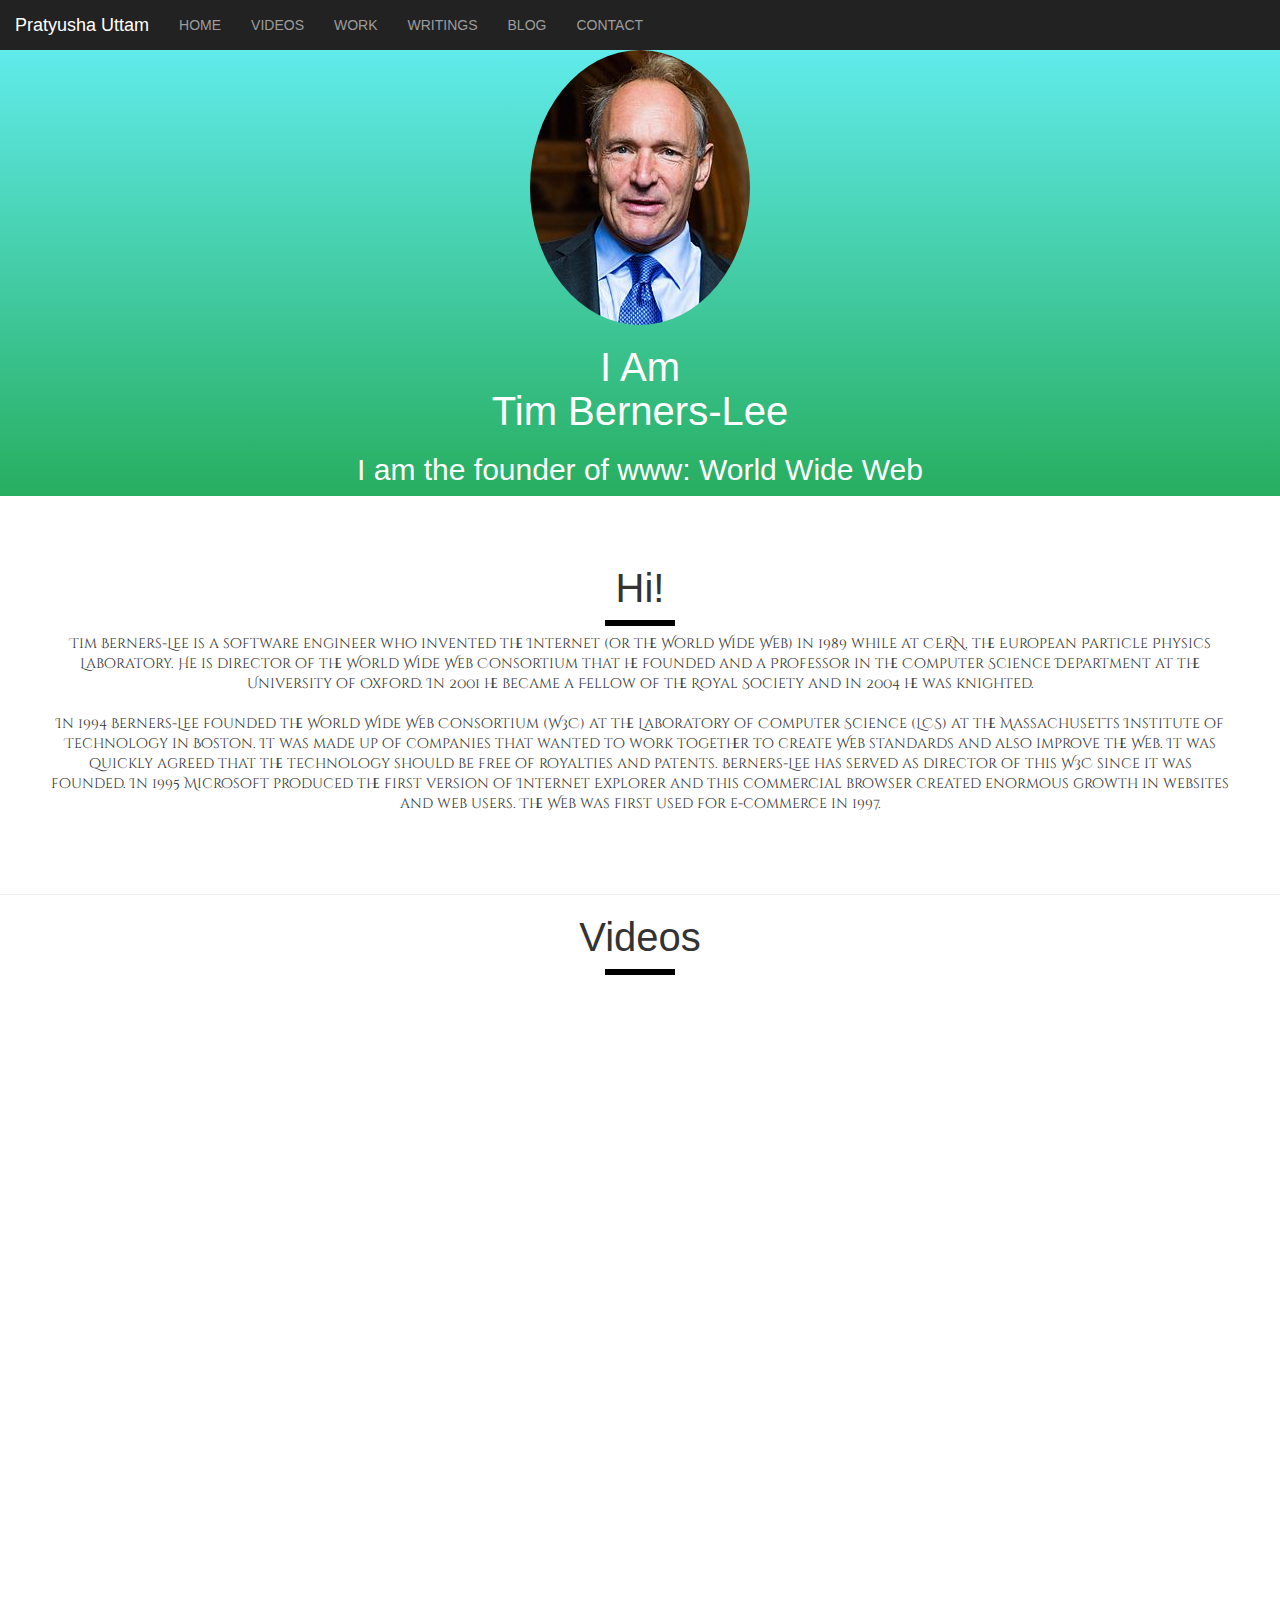
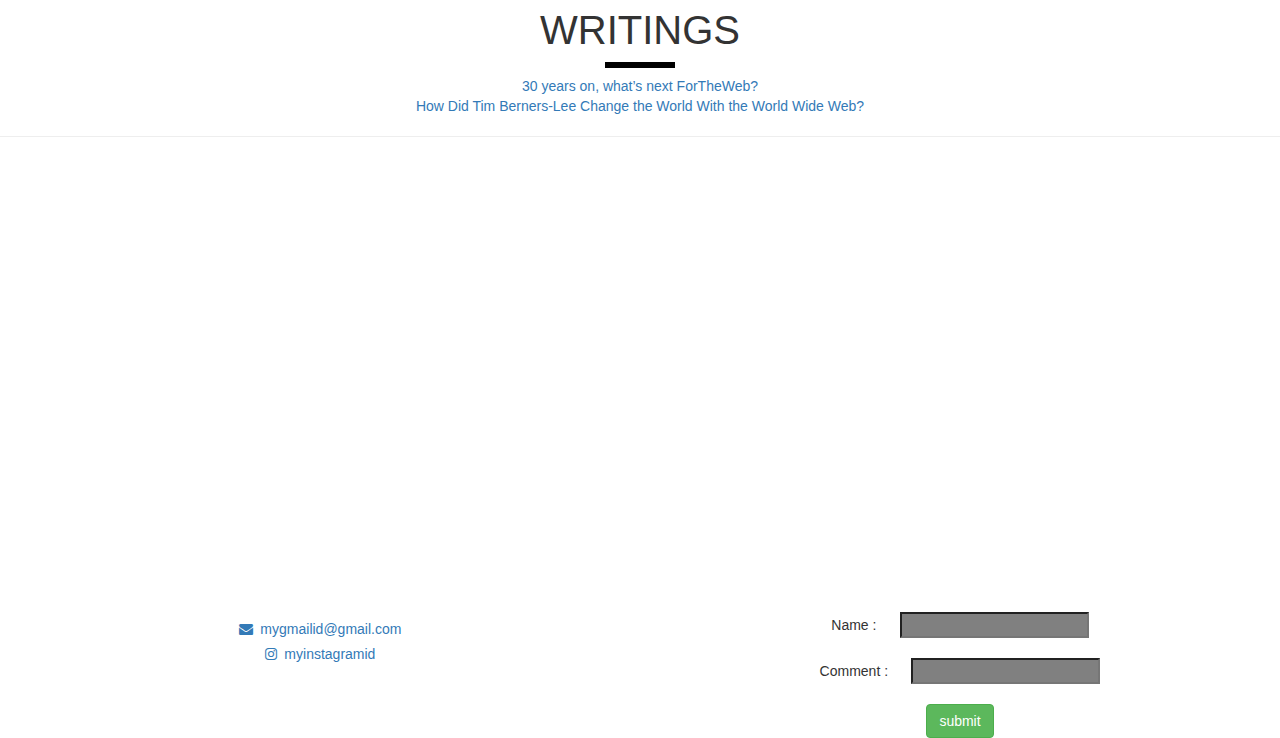
<file: index.html>
<!DOCTYPE html>
<html lang="en">

<head>
	<meta charset="utf-8">
	<meta name="viewport" content="width=device-width, initial-scale=1">

	<link rel="stylesheet" href="https://maxcdn.bootstrapcdn.com/bootstrap/3.4.0/css/bootstrap.min.css">

	<script src="https://ajax.googleapis.com/ajax/libs/jquery/3.4.1/jquery.min.js"></script>

	<script src="https://maxcdn.bootstrapcdn.com/bootstrap/3.4.0/js/bootstrap.min.js"></script>

	<title>Sir Tim Berners-Lee</title>

	<link href="https://fonts.googleapis.com/css?family=Cinzel+Decorative&display=swap" rel="stylesheet">

	<link rel="stylesheet" href="https://cdnjs.cloudflare.com/ajax/libs/font-awesome/4.7.0/css/font-awesome.min.css">

	<link rel="stylesheet" type="text/css" href="style.css">

</head>

<body>

	<nav class="navbar-inverse" style="position:sticky;top:0;z-index:99999">
		<div class="navbar-header">
			<button type="button" class="navbar-toggle" data-toggle="collapse" data-target="#myNavbar">
				<span class="icon-bar"></span>
				<span class="icon-bar"></span>
				<span class="icon-bar"></span>
			</button>
			<a class="navbar-brand" href="#">Pratyusha Uttam</a>
		</div>
		<div class="collapse navbar-collapse" id="myNavbar">
			<ul class="nav navbar-nav">
				<li><a href="#welcome">HOME</a></li>
				<li><a href="#videos">VIDEOS</a></li>
				<li><a href="#work">WORK</a></li>
				<li><a href="#writings">WRITINGS</a></li>
				<li><a href="#aboutMe">BLOG</a></li>
				<li><a href="#contact">CONTACT</a></li>
			</ul>
		</div>
	</nav>

	<section id="welcome">
		<img src="stbl.jpg" class="profile img-circle">
		<h1>I Am
			<br>
			<span id="name">Tim Berners-Lee</span>
		</h1>
		<h2> I am the founder of www: World Wide Web</h2>
	</section>


	<section id="bio">
		<h1>Hi!</h1>
		<div class="line"></div>
		<p>Tim Berners-Lee is a software engineer who invented the Internet (or the World Wide Web) in 1989 while at CERN, the European Particle Physics Laboratory.

			He is director of the World Wide Web Consortium that he founded and a Professor in the Computer Science Department at the University of Oxford.

			In 2001 he became a Fellow of the Royal Society and in 2004 he was knighted.<br><br>In 1994 Berners-Lee founded the World Wide Web Consortium (W3C) at the Laboratory of Computer Science (LCS) at the Massachusetts Institute of Technology in Boston. It was made up of companies that wanted to work together to create Web standards and also improve the Web. It was quickly agreed that the technology should be free of royalties and patents. Berners-Lee has served as director of this W3C since it was founded.

			In 1995 Microsoft produced the first version of Internet Explorer and this commercial browser created enormous growth in websites and web users.

			The Web was first used for e-commerce in 1997.</p>
	</section>

	<hr>
	<section id="videos">
		<h1>Videos</h1>
		<div class="line"></div>
		<br>
		<iframe src="https://www.youtube.com/embed/OM6XIICm_qo" frameborder="0" allow="accelerometer; autoplay; encrypted-media; gyroscope; picture-in-picture" allowfullscreen class="video1" height="500"> </iframe>
		<br>
		<br>

		<iframe height="500" src="https://www.youtube.com/embed/J8hzJxb0rpc" frameborder="0" allow="accelerometer; autoplay; encrypted-media; gyroscope; picture-in-picture" allowfullscreen class="video2"></iframe>
	</section>

	<hr>
	<section id="work" style="width: 100%;">
		<h1>WORK</h1>
		<div class="line"></div>
		<iframe class="work_iframe" height="1000" src="https://en.wikipedia.org/wiki/Tim_Berners-Lee#Career_and_research" frameborder="0" style="width: 80%; margin: 10px;"></iframe>

	</section>

	<hr>

	<section id="writings">
		<h1 style="f">WRITINGS</h1>
		<div class="line"></div>
		<a class="article" href="https://webfoundation.org/2019/03/web-birthday-30" target="_blank">30 years on, what’s next ForTheWeb?</a>
		<br>
		<a class="article" href="https://interestingengineering.com/how-did-tim-berners-lee-change-the-world-with-the-world-wide-web" target="_blank">How Did Tim Berners-Lee Change the World With the World Wide Web?</a>
	</section>
	<hr>

	<section id="contact">
		<iframe src="https://www.google.com/maps/embed?pb=!1m14!1m8!1m3!1d15078.353856082635!2d72.8906491!3d19.1257017!3m2!1i1024!2i768!4f13.1!3m3!1m2!1s0x0%3A0xacf72f56793d190a!2sWHITEHAT%20EDUCATION%20TECHNOLOGY%20PVT%20LTD!5e0!3m2!1sen!2sin!4v1573468987088!5m2!1sen!2sin" height="450" frameborder="0" allowfullscreen=""></iframe>

		<!--ADD bootstrap classes to contact_1 div -->
		<div class="contact_1 col-lg-6 col-md-6 col-sm-6 col-xs-12">
			<a href="mailto:my@gmail.com?Subject=Hi">
				<h5><i class="fa fa-envelope"></i>&nbsp;&nbsp;mygmailid@gmail.com</h5>
			</a>

			<a href="#">
				<h5><i class="fa fa-instagram"></i>&nbsp;&nbsp;myinstagramid</h5>
			</a>
		</div>

		<div class="contact_1 col-lg-6 col-md-6 col-sm-6 col-xs-12">
			<form>
				<span>Name : </span>&nbsp;&nbsp;&nbsp;&nbsp;&nbsp;<input type="text" name="name" required>
				<br><br>
				<span>Comment : </span>&nbsp;&nbsp;&nbsp;&nbsp;&nbsp;<input type="text" name="comment" required>
				<br><br>
				<input type="submit" value="submit" class="btn btn-success">
			</form>
		</div>
	</section>

</body>

</html>
</file>
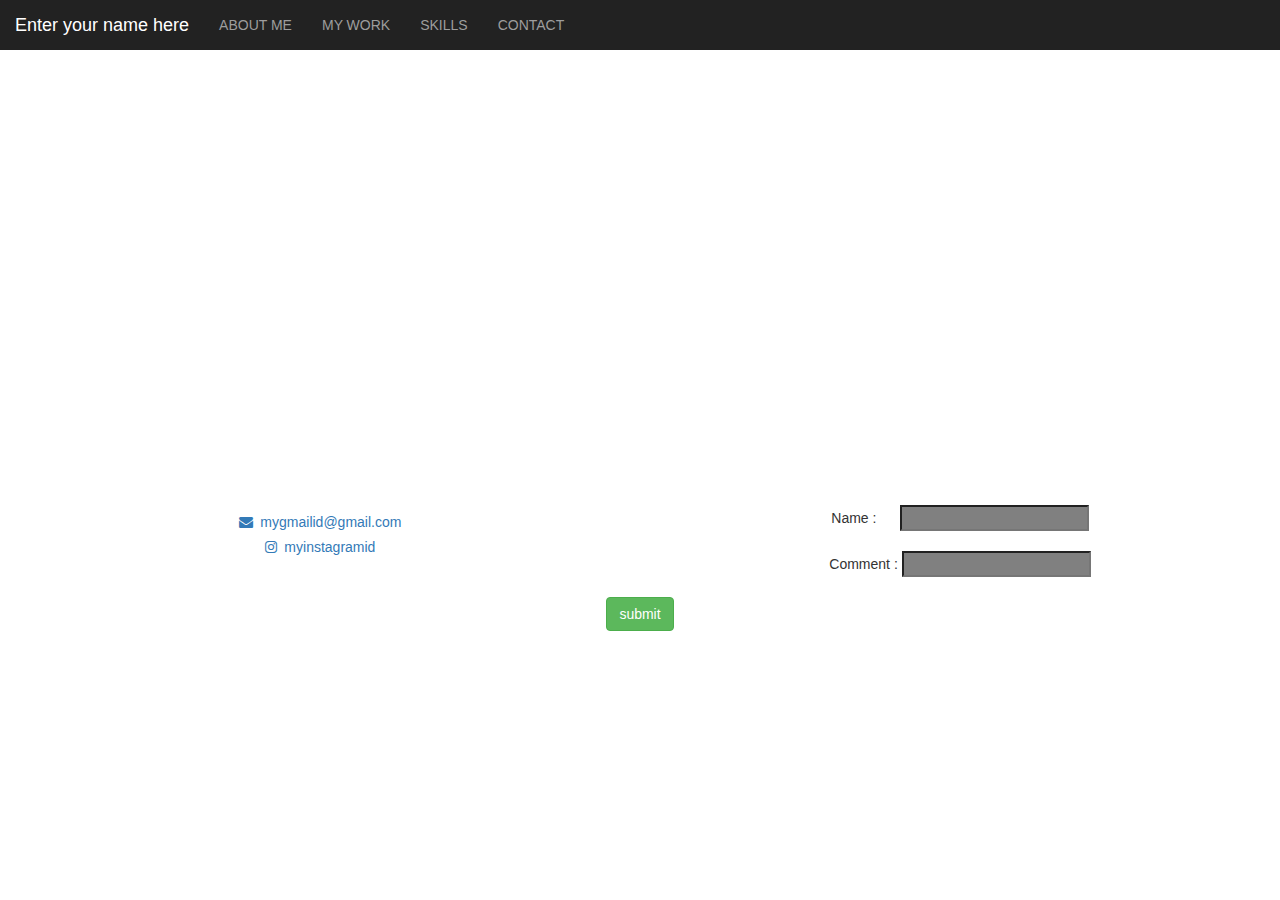
<file: Project 68/index.html>
<!DOCTYPE html>
<html lang="en">
<head>
    <meta charset="utf-8">
  <meta name="viewport" content="width=device-width, initial-scale=1">
    
<link rel="stylesheet" href="https://maxcdn.bootstrapcdn.com/bootstrap/3.4.0/css/bootstrap.min.css">
    
<script src="https://ajax.googleapis.com/ajax/libs/jquery/3.4.1/jquery.min.js"></script>

<script src="https://maxcdn.bootstrapcdn.com/bootstrap/3.4.0/js/bootstrap.min.js"></script>

<title>MY PORTFOLIO</title>

<link href="https://fonts.googleapis.com/css?family=Cinzel+Decorative&display=swap" rel="stylesheet"> 

<link rel="stylesheet" href="https://cdnjs.cloudflare.com/ajax/libs/font-awesome/4.7.0/css/font-awesome.min.css">

<link rel="stylesheet" type="text/css" href="style.css">
 
</head>

<body>

<nav class="navbar-inverse my_nav_bar">
    <!--provide the bootstrap class 
     navbar-header below as class="navbar-header"-->
    <div class=" ">
      <button type="button" class="navbar-toggle" data-toggle="collapse" data-target="#myNavbar">
        <span class="icon-bar"></span>
        <span class="icon-bar"></span>
        <span class="icon-bar"></span>                        
      </button>
        <!-- Enter your name between the anchor tags-->
      <a class="navbar-brand" href="#"> Enter your name here </a>
    </div>
    
    <div class="collapse navbar-collapse" id="myNavbar">
      <ul class="nav navbar-nav">
        <li><a href="#aboutMe">ABOUT ME</a></li>
        <li><a href="#work">MY WORK</a></li>
        <li><a href="#skills">SKILLS</a></li>
        <li><a href="#contact">CONTACT</a></li>
      </ul>
    </div>

</nav>




<section id="contact">
    <iframe src="https://www.google.com/maps/embed?pb=!1m14!1m8!1m3!1d15078.353856082635!2d72.8906491!3d19.1257017!3m2!1i1024!2i768!4f13.1!3m3!1m2!1s0x0%3A0xacf72f56793d190a!2sWHITEHAT%20EDUCATION%20TECHNOLOGY%20PVT%20LTD!5e0!3m2!1sen!2sin!4v1573468987088!5m2!1sen!2sin" height="450" frameborder="0"  allowfullscreen=""></iframe>

    <div class="contact_1 col-lg-6 col-md-6 col-sm-6 col-xs-12" >
                   <a href="mailto:my@gmail.com?Subject=Hi">
               <h5><i class="fa fa-envelope"></i>&nbsp;&nbsp;mygmailid@gmail.com</h5>
            </a> 

           <a href="#"> 
               <h5><i class="fa fa-instagram" ></i>&nbsp;&nbsp;myinstagramid</h5>
            </a> 
        </div>
     <!--give bootstrap classes 
     "col-lg-6 col-md-6 col-sm-6 col-xs-12" below with contact_2-->
    <div class="contact_2 ">
            <form>
                <span>Name : </span>&nbsp;&nbsp;&nbsp;&nbsp;&nbsp;<input type="text" name="name" required>
                <br><br>
                <span>Comment : </span><input type="text" name="comment" required>
                <br><br>
                <input type="submit" value="submit" class="btn btn-success" >
            </form>
        </div>

    </section>

</body></html>
</file>
<file: style.css>
body
{
    text-align: center;
}
#welcome {
    color: #FFFFFF;
    bottom: 0;
    background: linear-gradient(#60ebeb 0%, #27ae60 100%);
    display: table;
    width: 100%;
    height: 100%;
    z-index: 9;
}
#bio {
    font-family: 'Cinzel Decorative', cursive;
    padding: 50px;
    text-align: center;
}
h1 {
    font-size: 40px;
    font-family: sans-serif;
    font-weight: 300;
}

.line {
    height: 6px;
    background-color: #000;
    width: 70px;
    margin: 8px auto;
}
#contact iframe
{
    width: 100%;
}
.contact_1 h3
{
    display: inline;
}
.contact_1 a
{
    text-shadow: none;
}


#videos iframe
{
    width: 80%;
}


input
{
    background: grey;
}
</file>
<file: Project 68/style.css>
body
{
    text-align: center;
}

h1 {
    font-size: 40px;
    font-family: sans-serif;
    font-weight: 300;
}

.line {
    height: 6px;
    background-color: #000;
    width: 70px;
    margin: 8px auto;
}
#contact iframe
{
    width: 100%;
}
.contact_1 h3
{
    display: inline;
}
.contact_1 a
{
    text-shadow: none;
}


.my_nav_bar
{
    position:sticky;
    top:0;
    z-index:99999
}

input
{
    background: grey;
}
</file>
